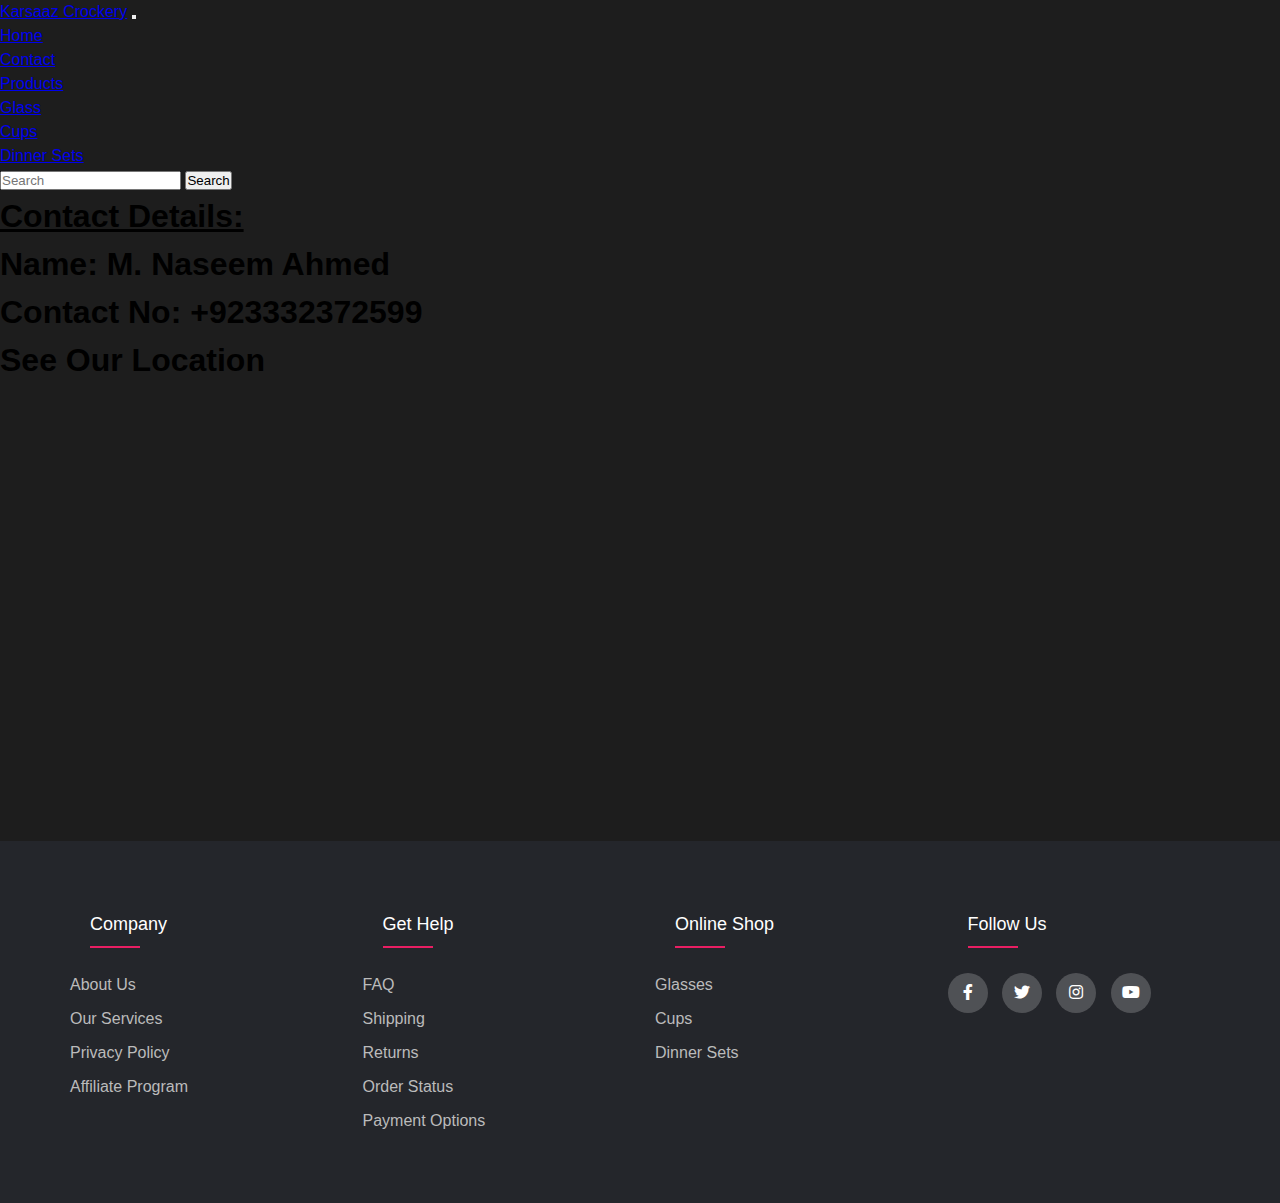
<file: contact.html>
<!doctype html>
<html lang="en">
  <head>
    <meta charset="utf-8">
    <meta name="viewport" content="width=device-width, initial-scale=1">
    <title>Contact</title>
    <link href="https://cdn.jsdelivr.net/npm/bootstrap@5.2.3/dist/css/bootstrap.min.css" rel="stylesheet" integrity="sha384-rbsA2VBKQhggwzxH7pPCaAqO46MgnOM80zW1RWuH61DGLwZJEdK2Kadq2F9CUG65" crossorigin="anonymous">
    <link rel="stylesheet" type="text/css" href="https://cdnjs.cloudflare.com/ajax/libs/font-awesome/5.15.1/css/all.min.css">
    <link rel="stylesheet" href="style.css">
  </head>
  <body class="body_1">

    <nav class="navbar navbar-expand-lg  bg-dark navbar-dark">
        <div class="container-fluid">
          <a class="navbar-brand font-weight-bold text-primary" href="#">Karsaaz Crockery</a>
          <button class="navbar-toggler" type="button" data-bs-toggle="collapse" data-bs-target="#navbarSupportedContent" aria-controls="navbarSupportedContent" aria-expanded="false" aria-label="Toggle navigation">
            <span class="navbar-toggler-icon"></span>
          </button>
          <div class="collapse navbar-collapse" id="navbarSupportedContent">
            <ul class="navbar-nav me-auto mb-2 mb-lg-0">
              <li class="nav-item">
                <a class="nav-link " aria-current="page" href="index.html">Home</a>
              </li>
              <li class="nav-item">
                <a class="nav-link" href="contact.html">Contact</a>
              </li>
              <li class="nav-item dropdown">
                <a class="nav-link dropdown-toggle" href="#" role="button" data-bs-toggle="dropdown" aria-expanded="false">
                  Products
                </a>
                <ul class="dropdown-menu">
                  <!-- <li><a class="dropdown-item" href="#">Product</a></li> -->
                  <li><a class="dropdown-item" href="index.html#glass">Glass</a></li>
                  <li><a class="dropdown-item" href="index.html#cups">Cups</a></li>
                  <li><a class="dropdown-item" href="index.html#dinner_sets">Dinner Sets</a></li>
                </ul>
              </li>
             
            </ul>
            <form class="d-flex" role="search">
              <input class="form-control me-2" type="search" placeholder="Search" aria-label="Search">
              <button class="btn btn-outline-success" type="submit">Search</button>
            </form>
          </div>
        </div>
      </nav>

    <div class="contain">

        <h1 class="text-light"><u>Contact Details:</u></h1>
        <h1 class="text-light">Name: M. Naseem Ahmed</h1>
        <h1 class="text-light">Contact No: +923332372599</h1>
        <h1></h1>
        <h1 class="text-light">See Our Location</h1>
        <p><iframe src="https://www.google.com/maps/embed?pb=!1m18!1m12!1m3!1d3617.289055824636!2d67.05770727384886!3d24.95627827786679!2m3!1f0!2f0!3f0!3m2!1i1024!2i768!4f13.1!3m3!1m2!1s0x3eb340906e62e605%3A0xf7541f13843c8374!2sHaroon%20Shopping%20Centre!5e0!3m2!1sen!2sus!4v1688593749539!5m2!1sen!2sus" width="600" height="450" style="border:0;" allowfullscreen="" loading="lazy" referrerpolicy="no-referrer-when-downgrade"></iframe></p>
    </div>

    <footer class="footer mt-5">
        <div class="container ">
          <div class="row">
            <div class="footer-col">
              <h4>company</h4>
              <ul>
                <li><a href="#">about us</a></li>
                <li><a href="#">our services</a></li>
                <li><a href="#">privacy policy</a></li>
                <li><a href="#">affiliate program</a></li>
              </ul>
            </div>
            <div class="footer-col">
              <h4>get help</h4>
              <ul>
                <li><a href="#">FAQ</a></li>
                <li><a href="#">shipping</a></li>
                <li><a href="#">returns</a></li>
                <li><a href="#">order status</a></li>
                <li><a href="#">payment options</a></li>
              </ul>
            </div>
            <div class="footer-col">
              <h4>online shop</h4>
              <ul>
                <li><a href="index.html#glass">Glasses</a></li>
                <li><a href="index.html#cups">Cups</a></li>
                <li><a href="index.html#dinner_sets">Dinner Sets</a></li>
              </ul>
            </div>
            <div class="footer-col">
              <h4>follow us</h4>
              <div class="social-links">
                <a href="#"><i class="fab fa-facebook-f"></i></a>
                <a href="#"><i class="fab fa-twitter"></i></a>
                <a href="#"><i class="fab fa-instagram"></i></a>
                <a href="#"><i class="fab fa-youtube"></i></a>
              </div>
            </div>
          </div>
        </div>
     </footer>
   
    <script src="https://cdn.jsdelivr.net/npm/bootstrap@5.2.3/dist/js/bootstrap.bundle.min.js" integrity="sha384-kenU1KFdBIe4zVF0s0G1M5b4hcpxyD9F7jL+jjXkk+Q2h455rYXK/7HAuoJl+0I4" crossorigin="anonymous"></script>
  </body>
</html>
</file>
<file: style.css>
*{
    margin: 0;
    padding: 0;
    box-sizing: border-box;
}
.navbar{
    width: 100%;
}
/* .navbar-brand{
    border: 5px solid black;
    border-radius: 6px;
    color: white;
    background-color: darkblue;
} */
/* .main{
    background-color: black;
} */
body{
    background-color: rgb(0, 0, 0);
}
.body_1{
    background-color: rgba(0, 0, 0, 0.888);
}
@import url('https://fonts.googleapis.com/css2?family=Poppins:wght@300;400;500;600;700&display=swap');
body{
	line-height: 1.5;
	font-family: 'Poppins', sans-serif;
}
*{
	margin:0;
	padding:0;
	box-sizing: border-box;
}
.container{
	max-width: 1170px;
	margin:auto;
}
.row{
	display: flex;
	flex-wrap: wrap;
}
ul{
	list-style: none;
}
.footer{
	background-color: #24262b;
    padding: 70px 0;
}
.footer-col{
   width: 25%;
   padding: 0 15px;
}
.footer-col h4{
	font-size: 18px;
	color: #ffffff;
	text-transform: capitalize;
	margin-bottom: 35px;
	font-weight: 500;
	position: relative;
}
.footer-col h4::before{
	content: '';
	position: absolute;
	left:0;
	bottom: -10px;
	background-color: #e91e63;
	height: 2px;
	box-sizing: border-box;
	width: 50px;
}
.footer-col ul li:not(:last-child){
	margin-bottom: 10px;
}
.footer-col ul li a{
	font-size: 16px;
	text-transform: capitalize;
	color: #ffffff;
	text-decoration: none;
	font-weight: 300;
	color: #bbbbbb;
	display: block;
	transition: all 0.3s ease;
}
.footer-col ul li a:hover{
	color: #ffffff;
	padding-left: 8px;
}
.footer-col .social-links a{
	display: inline-block;
	height: 40px;
	width: 40px;
	background-color: rgba(255,255,255,0.2);
	margin:0 10px 10px 0;
	text-align: center;
	line-height: 40px;
	border-radius: 50%;
	color: #ffffff;
	transition: all 0.5s ease;
}
.footer-col .social-links a:hover{
	color: #24262b;
	background-color: #ffffff;
}

/*responsive*/
@media(max-width: 767px){
  .footer-col{
    width: 50%;
    margin-bottom: 30px;
}
}
@media(max-width: 574px){
  .footer-col{
    width: 100%;
}
}
h4{
	margin-left: 20px;
}
</file>
